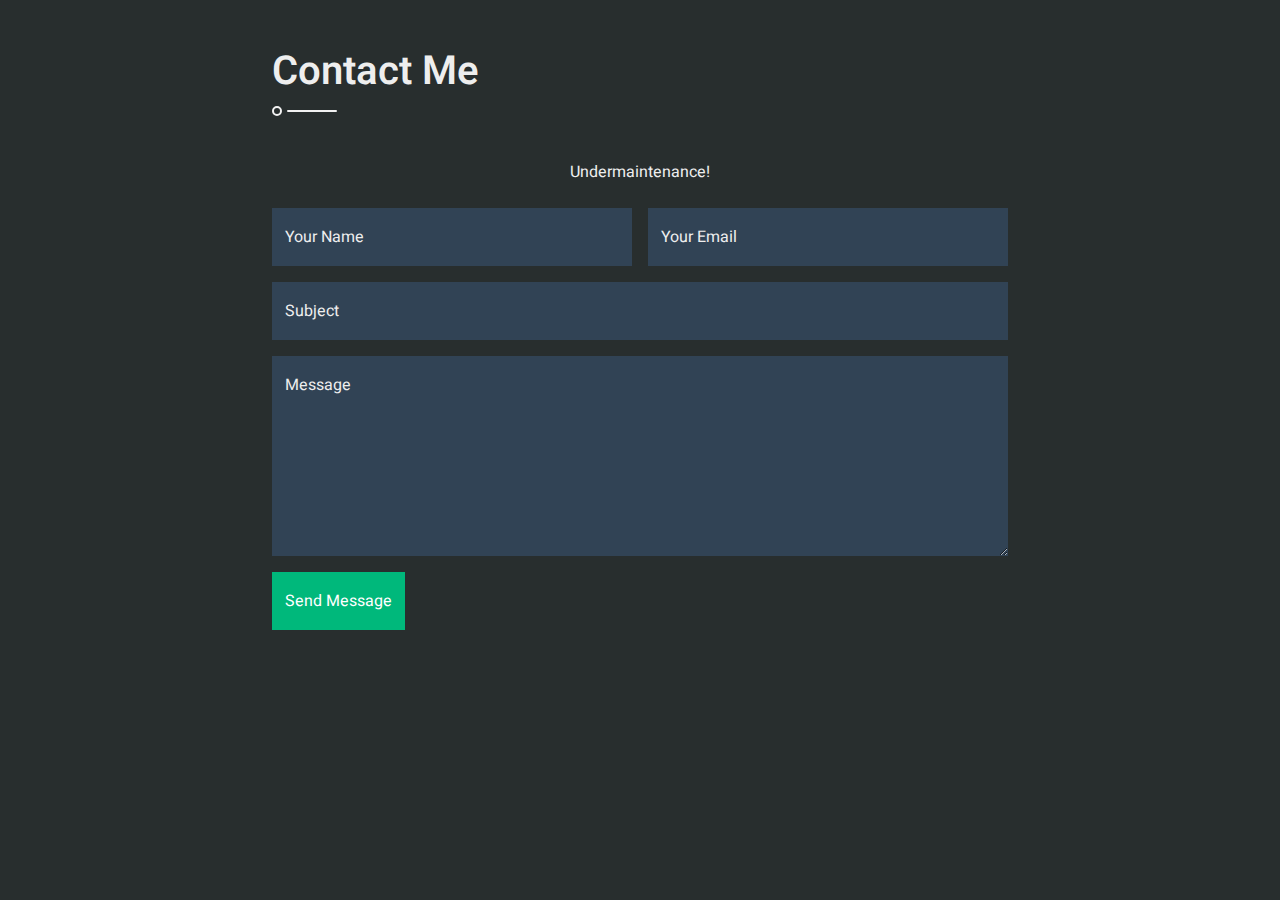
<file: contact.html>
<!DOCTYPE html>
<html lang="en">
    <head>
        <meta charset="utf-8">
        <title>Contact</title>
        <meta content="width=device-width, initial-scale=1.0" name="viewport">
        <!-- Favicon -->
        <link href="img/bag.png" rel="icon">

        <!-- Google Web Fonts -->
        <link rel="preconnect" href="https://fonts.googleapis.com">
        <link rel="preconnect" href="https://fonts.gstatic.com" crossorigin>
        <link href="https://fonts.googleapis.com/css2?family=Heebo:wght@300;400;500;600;700&display=swap" rel="stylesheet">

        <!-- Icon Font Stylesheet -->
        <link href="https://cdnjs.cloudflare.com/ajax/libs/font-awesome/5.10.0/css/all.min.css" rel="stylesheet">
        <link href="https://cdn.jsdelivr.net/npm/bootstrap-icons@1.4.1/font/bootstrap-icons.css" rel="stylesheet">

        <!-- Libraries Stylesheet -->
        <link href="lib/owlcarousel/assets/owl.carousel.min.css" rel="stylesheet">
        <link href="lib/lightbox/css/lightbox.min.css" rel="stylesheet">
        <link href="lib/animate/animate.min.css" rel="stylesheet">

        <!-- Customized Bootstrap Stylesheet -->
        <link href="css/bootstrap.min.css" rel="stylesheet">

        <!-- Template Stylesheet -->
        <link href="css/style.css" rel="stylesheet">
         <!-- Music -->
         <link href="css/music.css" rel="stylesheet">
        <style>
            .body{
                background: rgba(88,93,140,0.65);
            -webkit-backdrop-filter: blur(15px);
            backdrop-filter: blur(15px);
            border: 1px solid rgba(88,93,140,0.325);
            }
    
        </style>
    </head>
<body>
    <div class="container">
        <div class="row justify-content-center">
            <div class="col-lg-8 col-md-10">
                <!-- Contact Start -->
                <section class="py-5 wow fadeInUp" data-wow-delay="0.1s" id="contact">
                    <h1 class="title pb-3 mb-5">Contact Me</h1>
                    <p class="mb-4 text-center">
                        Undermaintenance!
                       <!--<a href="https://htmlcodex.com/contact-form">Download Now</a>--> 
                    </p>
                    <form>
                        <div class="row g-3">
                            <div class="col-md-6">
                                <div class="form-floating">
                                    <input type="text" class="form-control border-0 bg-secondary" id="name" placeholder="Your Name">
                                    <label for="name">Your Name</label>
                                </div>
                            </div>
                            <div class="col-md-6">
                                <div class="form-floating">
                                    <input type="email" class="form-control border-0 bg-secondary" id="email" placeholder="Your Email">
                                    <label for="email">Your Email</label>
                                </div>
                            </div>
                            <div class="col-12">
                                <div class="form-floating">
                                    <input type="text" class="form-control border-0 bg-secondary" id="subject" placeholder="Subject">
                                    <label for="subject">Subject</label>
                                </div>
                            </div>
                            <div class="col-12">
                                <div class="form-floating">
                                    <textarea class="form-control border-0 bg-secondary" placeholder="Leave a message here" id="message" style="height: 200px"></textarea>
                                    <label for="message">Message</label>
                                </div>
                            </div>
                            <div class="col-12">
                                <button class="btn btn-primary w-20 py-3" type="submit">Send Message</button>
                            </div>
                        </div>
                    </form>
                </section>
                <!-- Contact End -->
            </div>
        </div>
    </div>    
</body>
</html>
</file>
<file: css/style.css>
/********** Template CSS **********/
:root {
  --primary: #00B87B;
  --secondary: #314355;
  --light: #F2F2F2;
  --dark: #2C3E50;
}

#spinner {
  opacity: 0;
  visibility: hidden;
  transition: opacity .5s ease-out, visibility 0s linear .5s;
  z-index: 99999;
}

#spinner.show {
  transition: opacity .5s ease-out, visibility 0s linear 0s;
  visibility: visible;
  opacity: 1;
}

@media (max-width: 991.98px) {
  .sticky-lg-top.vh-100 {
    height: 100% !important;
  }
}

.fw-semi-bold {
  font-weight: 600;
}

.fw-medium {
  font-weight: 500;
}

.btn-square {
  width: 40px;
  height: 40px;
}

.btn-sm-square {
  width: 30px;
  height: 30px;
}

.btn-lg-square {
  width: 50px;
  height: 50px;
}

.btn-square,
.btn-sm-square,
.btn-lg-square {
  padding: 0;
  display: flex;
  align-items: center;
  justify-content: center;
}

.btn.btn-primary {
  color: #FFFFFF;
}

.typed-cursor {
  font-size: 25px;
  color: var(--light);
}

.back-to-top {
  position: fixed;
  display: none;
  width: 30px;
  height: 30px;
  text-align: center;
  line-height: 1;
  font-size: 30px;
  right: 30px;
  bottom: 30px;
  transition: background 0.5s;
  z-index: 11;
}

.back-to-top i {
  color: var(--primary);
}

.back-to-top i:hover {
  color: var(--dark);
}

.back-to-top {
  -webkit-animation: action 1s infinite alternate;
  animation: action 1s infinite alternate;
}

@-webkit-keyframes action {
  0% {
    transform: translateY(0);
  }

  100% {
    transform: translateY(-15px);
  }
}

@keyframes action {
  0% {
    transform: translateY(0);
  }

  100% {
    transform: translateY(-15px);
  }
}

.title {
  position: relative;
}

.title::before {
  position: absolute;
  content: "";
  width: 10px;
  height: 10px;
  bottom: -4px;
  left: 0;
  border: 2px solid var(--light);
  border-radius: 10px;
}

.title::after {
  position: absolute;
  content: "";
  width: 50px;
  height: 2px;
  bottom: 0;
  left: 15px;
  border-radius: 2px;
  background: var(--light);
}

.progress {
  height: 5px;
}

.progress .progress-bar {
  width: 0px;
  transition: 2s;
}

.service-item {
  padding: 30px;
  text-align: center;
  background: var(--secondary);
}

.service-item i {
  width: 75px;
  height: 75px;
  display: flex;
  align-items: center;
  justify-content: center;
  background: var(--light);
  color: var(--primary);
  transition: .5s;
}

.service-item:hover i {
  background: var(--primary);
  color: var(--light);
}

.portfolio-item .portfolio-btn {
  position: absolute;
  width: 0;
  height: 0;
  top: 50%;
  left: 50%;
  font-size: 90px;
  background: rgba(44, 62, 80, .9);
  opacity: 0;
  transition: .5s;
}

.portfolio-item:hover .portfolio-btn {
  opacity: 1;
  width: calc(100% - 60px);
  height: calc(100% - 60px);
  top: 30px;
  left: 30px;
}

.portfolio-item i {
  opacity: 0;
  transition: .3s;
  transition-delay: .3s;
}

.portfolio-item:hover i {
  opacity: 1;
}

.testimonial-carousel .owl-dots {
  margin-top: 25px;
  text-align: center;
}

.testimonial-carousel .owl-dot {
  display: inline-block;
  margin: 0 5px;
  width: 15px;
  height: 15px;
  background: var(--light);
}

.testimonial-carousel .owl-dot.active {
  background: var(--primary);
}

.about-section,.Experience,.service-item {
  background: rgba(9, 14, 24, 0.75);
  -webkit-backdrop-filter: blur(5px);
  backdrop-filter: blur(5px);
  color: #eee; /* Optional: ensure text is readable */
  border-radius: 10px; /* Optional: makes it look cleaner */
  padding: 2rem;
  margin-top: 30px;
}

.filter-bg {
  background: rgba(219, 20, 20, 0.75);
  padding: 1rem;
  border-radius: 10px;
  display: inline-block;
}

#portfolio-flters li.btn {
  color: #fff;
  transition: all 0.3s ease-in-out;
}

#portfolio-flters li.btn:hover {
  background-color: #37dbdb;
  color: #fff9f9;
}

#portfolio-flters li.btn.active {
  background-color: rgb(22, 78, 95);
  color: #fdf8f8;
  font-weight: 600;
}

.testimonial-box {
  background: rgba(9, 14, 24, 0.75);
  -webkit-backdrop-filter: blur(5px);
  backdrop-filter: blur(5px);
  color: #eee; /* Optional: ensure text is readable */
  border-radius: 10px; /* Optional: makes it look cleaner */
  padding: 2rem;
  margin-top: 30px;
}

.footer-bg {
  background: rgba(9, 14, 24, 0.75);
  -webkit-backdrop-filter: blur(5px);
  backdrop-filter: blur(5px);
  color: #eee; /* Optional: ensure text is readable */
  border-radius: 10px; /* Optional: makes it look cleaner */
  padding: 2rem;
  margin-top: 30px;
}
</file>
<file: css/music.css>
#music-widget {
    position: fixed;
    bottom: 90px; /* So it's above footer and back-to-top button */
    right: 20px;
    background-color: rgba(51, 51, 51, 0.95);
    color: white;
    border-radius: 10px;
    padding: 10px;
    width: 250px;
    z-index: 9999;
    cursor: grab;
    box-shadow: 0 4px 10px rgba(0, 0, 0, 0.4);
}

#music-widget .controls button {
    font-size: 14px;
    padding: 5px 8px;
    display: flex;
    align-items: center;
    justify-content: center;
}

.music-widget .widget-header {
    text-align: center;
    background: #343a40;
    border-radius: 12px 12px 0 0;
    cursor: grab;
}
</file>
